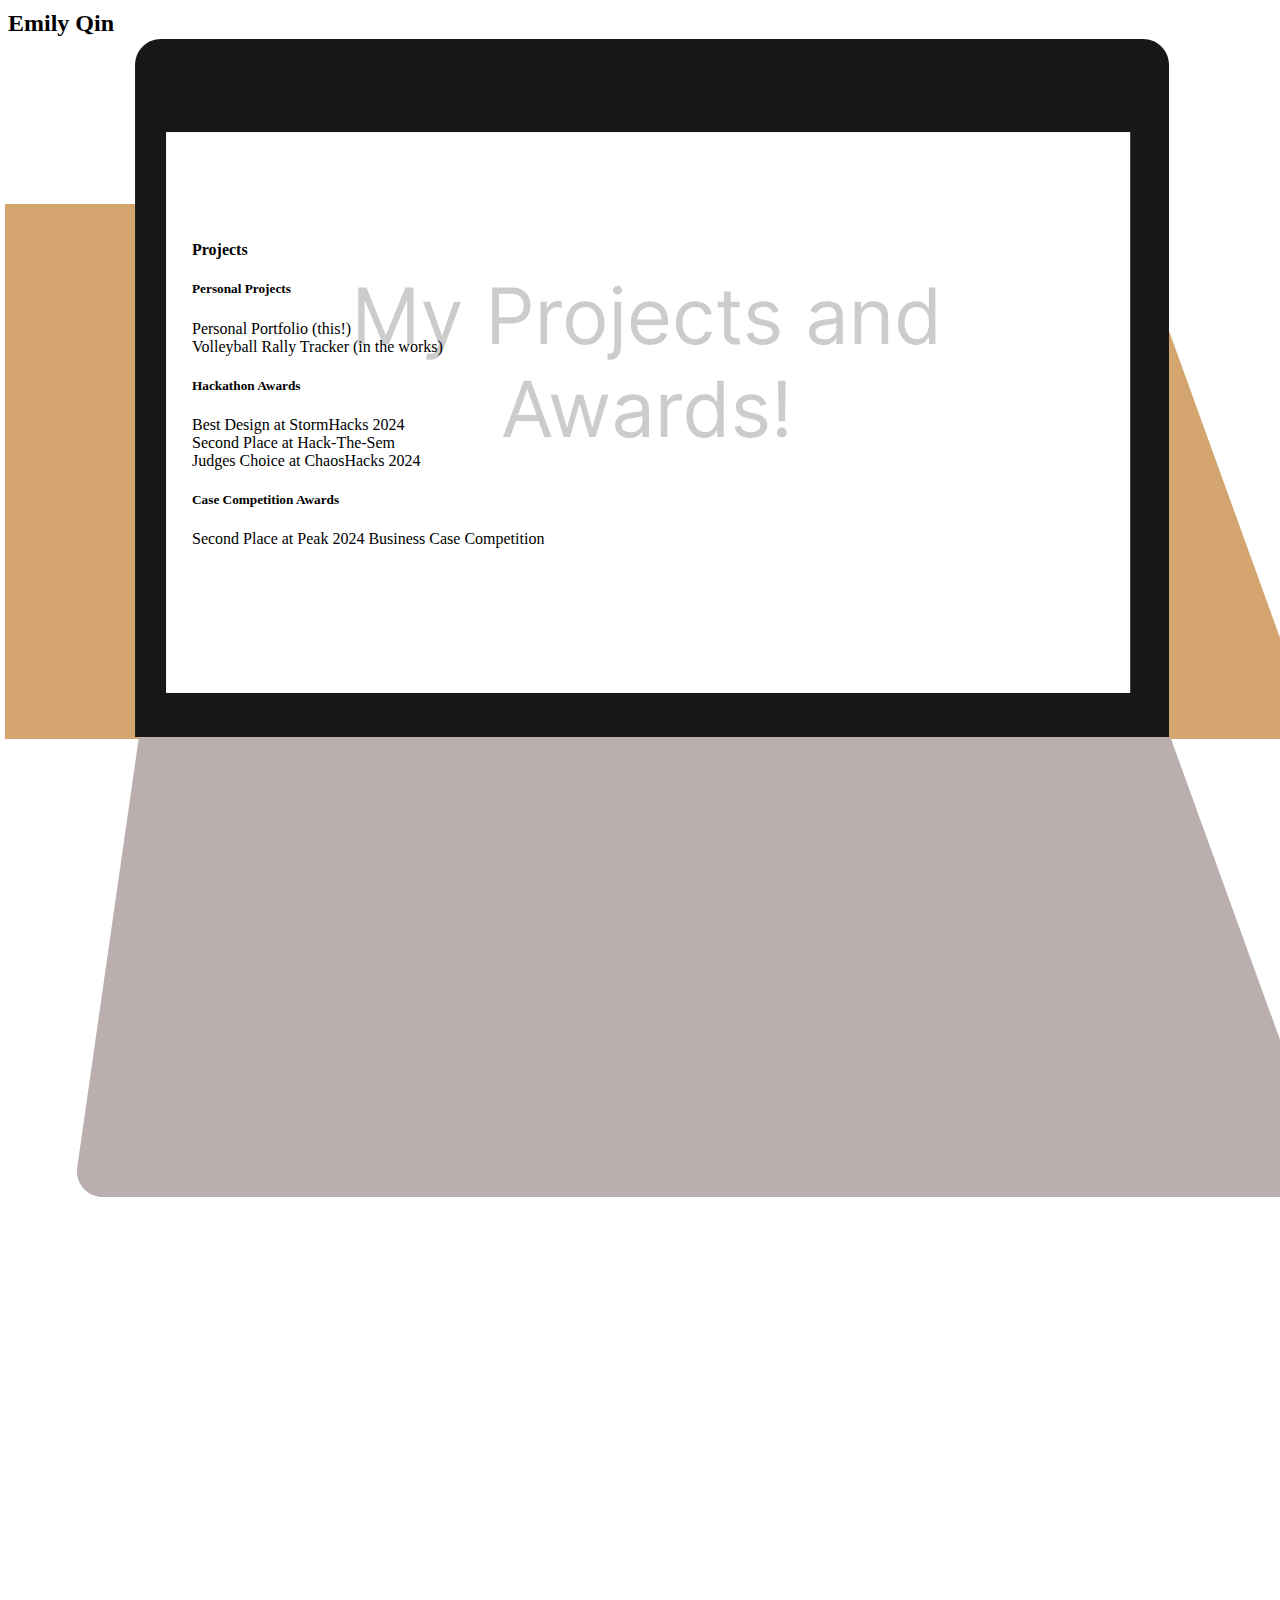
<file: projects.html>
<html>
    <head>
        <h1 onclick="window.location.href='index.html';">Emily Qin</h1>
        <link rel="stylesheet" href="projects.css">
    </head>
    <div>
        <img src="Table.jpg" class="table" alt="table bg">
    </div>
    <img src="Computer.svg" class="computer" alt="Computer Overlay">
    <div class="content">
        <h4>Projects</h4>
        <h5>Personal Projects</h5>
        <p>Personal Portfolio (this!)</p>
        <p>Volleyball Rally Tracker (in the works)</p>
        <h5>Hackathon Awards</h5>
        <p>Best Design at StormHacks 2024</p>
        <p>Second Place at Hack-The-Sem</p>
        <p>Judges Choice at ChaosHacks 2024</p>
        <h5>Case Competition Awards</h5>
        <p>Second Place at Peak 2024 Business Case Competition</p>
    </div>
</html>
</file>
<file: projects.css>
body {
    overflow: hidden;
}
h1 {
    font-size: 24px;
    color: black;
    text-align: left;
    margin-top: 10px;
}

.table {
    position: relative; /* Ensure the image's position is relative */
    left: -3px; /* Initial x-coordinate */
    top: 150px; /* Initial y-coordinate */
    z-index:1;
}

.computer {
    position: relative; /* Ensure the image's position is relative */
    width: 100%; /* Adjust the size as needed */
    left: 65px; /* Initial x-coordinate */
    top: -550px; /* Initial y-coordinate */
    z-index:3;
}

.content {
    position: absolute; /* Use absolute positioning for better control */
    top: 200px; /* Adjust this value as needed to place the paragraph correctly */
    left: 50%; /* Center the div horizontally */
    transform: translateX(-50%); /* Center the div horizontally */
    z-index: 4; /* Ensure the content is on top of the .svg */
    background-color: rgba(255, 255, 255, 0.8); /* Optional: Add a background to improve readability */
    padding: 20px;
    width: 70%; /* Adjust width as needed */
}

.content p {
    font-size: 16px;
    color: black;
    margin: 0;
}
</file>
